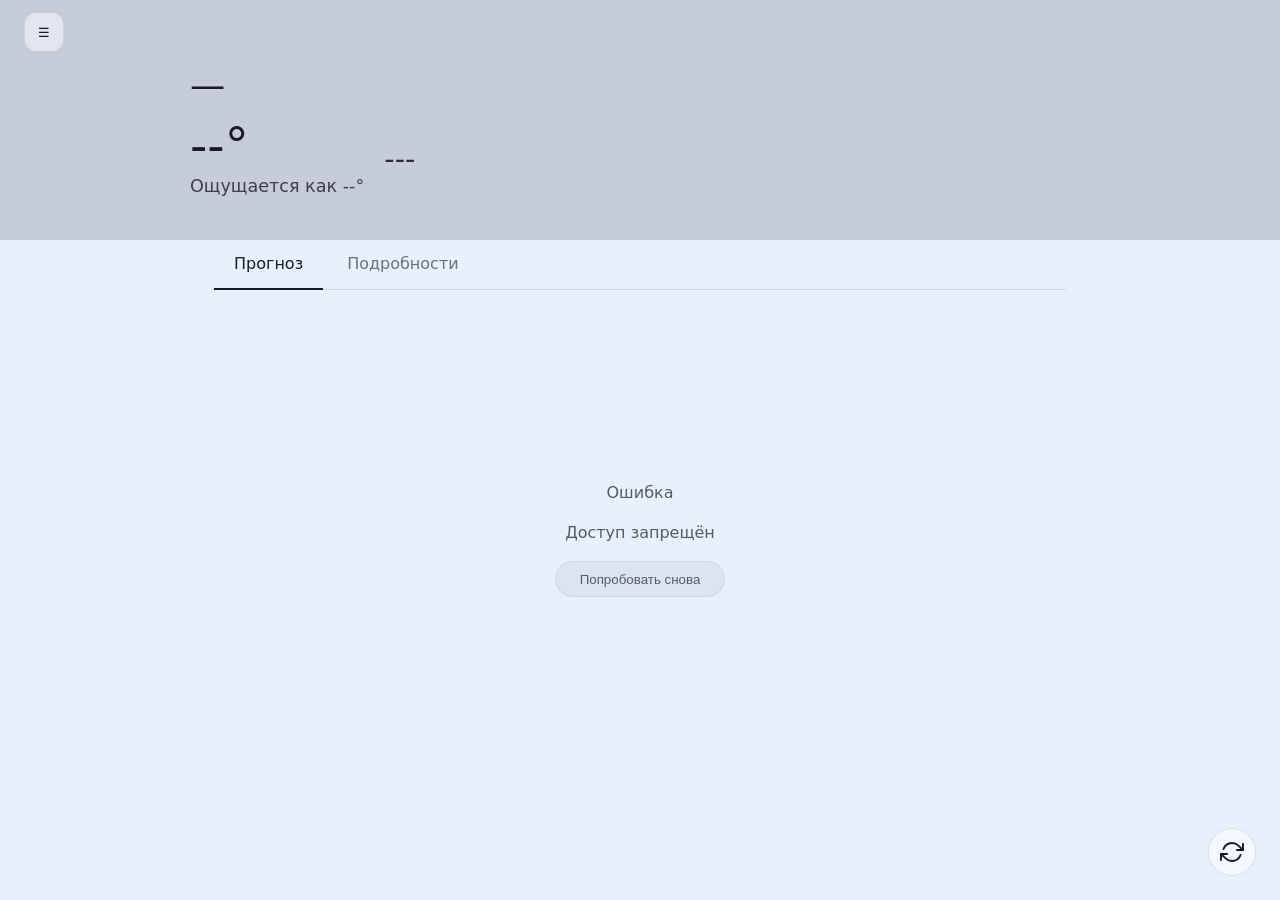
<file: index.html>
<!DOCTYPE html>
<html lang="ru">
<head>
    <meta charset="UTF-8">
    <meta name="viewport" content="width=device-width, initial-scale=1.0, maximum-scale=1.0, user-scalable=yes">
    <title>GoodWeather</title>
    <link rel="icon" type="image/png" href="favicon.png">
    <link rel="stylesheet" href="css/style.css">
</head>
<body class="light-theme">
    <div class="weather-background" id="bgLayer"></div>
    <div class="app-container">
        <header class="app-header">
            <div class="header-top-row"><button class="menu-btn" id="menuBtn">☰</button></div>
            <div class="menu-dropdown" id="menuDropdown">
                <div class="menu-section expanded">
                    <div class="menu-section-title"><span>Тема</span><span class="arrow">›</span></div>
                    <div class="menu-items">
                        <div class="menu-item" data-theme="light"><span>Светлая</span><span class="check">✓</span></div>
                        <div class="menu-item" data-theme="dark"><span>Тёмная</span><span class="check">✓</span></div>
                    </div>
                </div>
                <div class="menu-section expanded">
                    <div class="menu-section-title"><span>Эмодзи</span><span class="arrow">›</span></div>
                    <div class="menu-items">
                        <div class="menu-item" data-emoji="system"><span>Системные</span><span class="check">✓</span></div>
                        <div class="menu-item" data-emoji="fluent"><span>Fluent</span><span class="check">✓</span></div>
                    </div>
                </div>
            </div>
            <div class="header-content">
                <div class="location-row"><h1 class="city-name" id="cityDisplay">—</h1><span class="region-name" id="regionDisplay"></span></div>
                <div class="coordinates" id="coordsDisplay"></div>
                <div class="weather-status-row">
                    <div class="temp-section"><span class="temp-current" id="tempDisplay">--°</span><span class="feels-like" id="feelsLikeHeader">Ощущается как --°</span></div>
                    <span class="weather-desc" id="descDisplay">---</span>
                    <span class="update-badge" id="updateTimeDisplay"></span>
                </div>
            </div>
        </header>
        <div class="tabs-container">
            <div class="tabs"><a href="index.html" class="tab-btn active">Прогноз</a><a href="details.html" class="tab-btn">Подробности</a></div>
        </div>
        <main class="content-area">
            <div id="loadingUI" class="status-message"><div class="loader"></div><p>Загрузка...</p></div>
            <div id="forecastView" class="forecast-view">
                <h2 class="section-title">7 дней</h2>
                <div class="forecast-scroll" id="forecastScroll"></div>
            </div>
            <div id="hourlyView" class="hourly-view">
                <button class="back-btn" id="backBtn">← Назад</button>
                <h2 class="section-title" id="hourlyTitle"></h2>
                <div class="hourly-scroll-wrapper" id="hourlyScrollWrapper">
                    <div class="temp-chart">
                        <svg class="chart-svg" id="chartSvg"></svg>
                    </div>
                    <div class="hourly-scroll" id="hourlyScroll"></div>
                </div>
            </div>
            <div id="errorUI" class="status-message error" style="display:none"><p>Ошибка</p><p id="errorText"></p><button class="retry-btn" id="errorRetryBtn">Попробовать снова</button></div>
        </main>
    </div>
    <button class="refresh-btn" id="refreshBtn">
        <svg width="24" height="24" viewBox="0 0 24 24" fill="none" stroke="currentColor" stroke-width="2" stroke-linecap="round" stroke-linejoin="round">
            <path d="M23 4v6h-6"/>
            <path d="M1 20v-6h6"/>
            <path d="M3.51 9a9 9 0 0 1 14.85-3.36L23 10M1 14l4.64 4.36A9 9 0 0 0 20.49 15"/>
        </svg>
    </button>
    <script src="js/common.js"></script>
    <script src="js/main.js"></script>
</body>
</html>
</file>
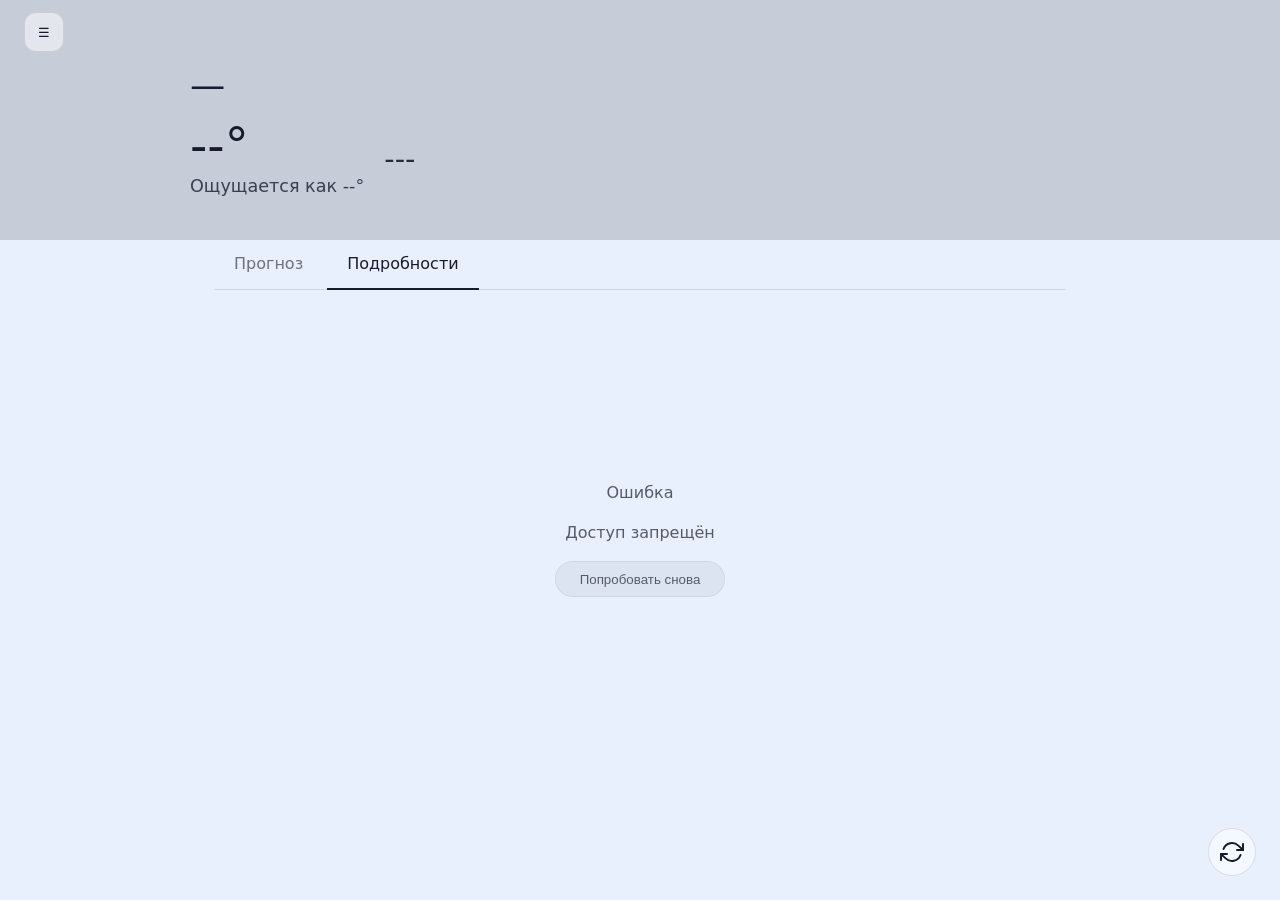
<file: details.html>
<!DOCTYPE html>
<html lang="ru">
<head>
    <meta charset="UTF-8">
    <meta name="viewport" content="width=device-width, initial-scale=1.0">
    <title>GoodWeather · Подробности</title>
    <link rel="icon" type="image/png" href="favicon.png">
    <link rel="stylesheet" href="css/style.css">
</head>
<body class="light-theme">
    <div class="weather-background" id="bgLayer"></div>
    <div class="app-container">
        <header class="app-header">
            <div class="header-top-row"><button class="menu-btn" id="menuBtn">☰</button></div>
            <div class="menu-dropdown" id="menuDropdown">
                <div class="menu-section expanded">
                    <div class="menu-section-title"><span>Тема</span><span class="arrow">›</span></div>
                    <div class="menu-items">
                        <div class="menu-item" data-theme="light"><span>Светлая</span><span class="check">✓</span></div>
                        <div class="menu-item" data-theme="dark"><span>Тёмная</span><span class="check">✓</span></div>
                    </div>
                </div>
                <div class="menu-section expanded">
                    <div class="menu-section-title"><span>Эмодзи</span><span class="arrow">›</span></div>
                    <div class="menu-items">
                        <div class="menu-item" data-emoji="system"><span>Системные</span><span class="check">✓</span></div>
                        <div class="menu-item" data-emoji="fluent"><span>Fluent</span><span class="check">✓</span></div>
                    </div>
                </div>
            </div>
            <div class="header-content">
                <div class="location-row"><h1 class="city-name" id="cityDisplay">—</h1><span class="region-name" id="regionDisplay"></span></div>
                <div class="coordinates" id="coordsDisplay"></div>
                <div class="weather-status-row">
                    <div class="temp-section"><span class="temp-current" id="tempDisplay">--°</span><span class="feels-like" id="feelsLikeHeader">Ощущается как --°</span></div>
                    <span class="weather-desc" id="descDisplay">---</span>
                    <span class="update-badge" id="updateTimeDisplay"></span>
                </div>
            </div>
        </header>
        <div class="tabs-container">
            <div class="tabs"><a href="index.html" class="tab-btn">Прогноз</a><a href="details.html" class="tab-btn active">Подробности</a></div>
        </div>
        <main class="content-area">
            <div id="loadingUI" class="status-message"><div class="loader"></div><p>Загрузка...</p></div>
            <div id="detailsContent" class="details-section">
                <div class="details-grid">
                    <div class="detail-card"><div class="detail-label">Ощущается</div><div class="detail-value"><span id="feelsLikeDisplay">--</span><span class="detail-unit">°C</span></div></div>
                    <div class="detail-card"><div class="detail-label">Влажность</div><div class="detail-value"><span id="humidityDisplay">--</span><span class="detail-unit">%</span></div></div>
                    <div class="detail-card"><div class="detail-label">Ветер</div><div class="detail-value"><span id="windSpeedDisplay">--</span><span class="detail-unit">м/с</span></div><div id="windDirDisplay"></div></div>
                    <div class="detail-card"><div class="detail-label">Порывы</div><div class="detail-value"><span id="windGustDisplay">--</span><span class="detail-unit">м/с</span></div></div>
                    <div class="detail-card"><div class="detail-label">Облачность</div><div class="detail-value"><span id="cloudDisplay">--</span><span class="detail-unit">%</span></div></div>
                    <div class="detail-card"><div class="detail-label">Видимость</div><div class="detail-value"><span id="visibilityDisplay">--</span><span class="detail-unit">км</span></div></div>
                    <div class="detail-card"><div class="detail-label">Давление</div><div class="detail-value"><span id="pressureDisplay">--</span><span class="detail-unit">мм рт.ст.</span></div></div>
                    <div class="detail-card"><div class="detail-label">Осадки</div><div class="detail-value"><span id="precipDisplay">--</span><span class="detail-unit">мм</span></div></div>
                    <div class="detail-card"><div class="detail-label">Восход</div><div class="detail-value"><span id="sunriseDisplay">--:--</span></div></div>
                    <div class="detail-card"><div class="detail-label">Закат</div><div class="detail-value"><span id="sunsetDisplay">--:--</span></div></div>
                </div>
            </div>
            <div id="errorUI" class="status-message error" style="display:none"><p>Ошибка</p><p id="errorText"></p><button class="retry-btn" id="errorRetryBtn">Попробовать снова</button></div>
        </main>
    </div>
    <button class="refresh-btn" id="refreshBtn">
        <svg width="24" height="24" viewBox="0 0 24 24" fill="none" stroke="currentColor" stroke-width="2" stroke-linecap="round" stroke-linejoin="round">
            <path d="M23 4v6h-6"/>
            <path d="M1 20v-6h6"/>
            <path d="M3.51 9a9 9 0 0 1 14.85-3.36L23 10M1 14l4.64 4.36A9 9 0 0 0 20.49 15"/>
        </svg>
    </button>
    <script src="js/common.js"></script>
    <script src="js/details.js"></script>
</body>
</html>
</file>
<file: css/style.css>
* { margin: 0; padding: 0; box-sizing: border-box; }
body {
    font-family: "Segoe UI", "Inter", system-ui, -apple-system, sans-serif;
    min-height: 100vh; background-color: #e8f0fe; color: #1a1a2e;
    font-weight: 300; line-height: 1.5; -webkit-font-smoothing: antialiased;
    transition: background-color 0.3s, color 0.3s;
}
body.dark-theme { background-color: #0b1a2a; color: white; }

.weather-background {
    position: absolute; top: 0; left: 0; width: 100%; height: 240px;
    background-size: cover; background-position: center; background-repeat: no-repeat;
    z-index: 1; transition: background-image 0.7s; pointer-events: none;
}
.weather-background::after {
    content: ''; position: absolute; top: 0; left: 0; width: 100%; height: 100%;
    background: rgba(0,0,0,0.15); pointer-events: none;
}
body.dark-theme .weather-background::after { background: rgba(0,0,0,0.35); }

.app-container {
    position: relative; z-index: 2; min-height: 100vh;
    display: flex; flex-direction: column; background: transparent;
}
.app-header {
    padding: 0.75rem 1.5rem 0.5rem; background: transparent;
    border-bottom: 1px solid transparent;
    min-height: 240px;
    display: flex;
    flex-direction: column;
}
.header-top-row { display: flex; align-items: center; gap: 1rem; margin-bottom: 0.5rem; }
.menu-btn {
    background: rgba(255,255,255,0.5); border: 1px solid rgba(0,0,0,0.1);
    color: #1a1a2e; width: 40px; height: 40px; border-radius: 12px;
    cursor: pointer; display: flex; align-items: center; justify-content: center;
    transition: background 0.2s; flex-shrink: 0;
}
body.dark-theme .menu-btn {
    background: rgba(0,0,0,0.2); border-color: rgba(255,255,255,0.15); color: white;
}
.menu-dropdown {
    position: absolute; top: 60px; left: 1.5rem;
    background: rgba(255,255,255,0.95); border: 1px solid rgba(0,0,0,0.1);
    border-radius: 16px; padding: 0.5rem; min-width: 200px;
    z-index: 1000; display: none; box-shadow: 0 10px 30px rgba(0,0,0,0.2);
}
body.dark-theme .menu-dropdown {
    background: rgba(20,30,40,0.95); border-color: rgba(255,255,255,0.1); color: white;
}
.menu-dropdown.show { display: block; }
.menu-section { padding: 0.25rem 0; }
.menu-section-title {
    padding: 0.6rem 1rem; font-size: 0.9rem; font-weight: 500;
    cursor: pointer; display: flex; align-items: center; justify-content: space-between;
    border-radius: 10px;
}
.menu-section-title:hover { background: rgba(0,0,0,0.05); }
body.dark-theme .menu-section-title:hover { background: rgba(255,255,255,0.1); }
.menu-section-title .arrow { font-size: 0.7rem; opacity: 0.5; }
.menu-section.expanded .menu-section-title .arrow { transform: rotate(90deg); }
.menu-items { display: none; padding: 0.25rem 0 0.25rem 0.5rem; }
.menu-section.expanded .menu-items { display: block; }
.menu-item {
    padding: 0.5rem 1rem; border-radius: 10px; cursor: pointer;
    font-size: 0.9rem; display: flex; align-items: center; gap: 0.5rem;
}
.menu-item:hover { background: rgba(0,0,0,0.05); }
body.dark-theme .menu-item:hover { background: rgba(255,255,255,0.1); }
.menu-item.active { background: rgba(0,0,0,0.08); }
body.dark-theme .menu-item.active { background: rgba(255,255,255,0.15); }
.menu-item .check { margin-left: auto; opacity: 0; color: #4facfe; }
.menu-item.active .check { opacity: 1; }

.header-content { max-width: 900px; margin: 0 auto; width: 100%; }
.location-row {
    display: flex; align-items: baseline; gap: 0.75rem;
    flex-wrap: wrap; margin-bottom: 0.25rem;
}
.city-name { font-size: 2.2rem; font-weight: 500; letter-spacing: -0.02em; }
.region-name { font-size: 1rem; opacity: 0.7; }
.coordinates { font-size: 0.75rem; opacity: 0.5; margin-bottom: 0.5rem; font-family: monospace; }
.weather-status-row {
    display: flex; align-items: center; gap: 1.25rem; flex-wrap: wrap;
}
.temp-section { display: flex; flex-direction: column; }
.temp-current { font-size: 3rem; font-weight: 300; line-height: 1; }
.feels-like { font-size: 1.1rem; opacity: 0.8; margin-top: 0.25rem; }
.weather-desc {
    font-size: 1.8rem; font-weight: 350; opacity: 0.9;
    display: flex; align-items: center; gap: 0.7rem;
}
.weather-icon {
    display: inline-block;
    vertical-align: middle;
    line-height: 1;
}
.weather-desc .weather-icon {
    height: 2.2rem;
    width: auto;
}
.weather-icon:not([src]) {
    font-size: 2.2rem;
    height: auto;
    width: auto;
    line-height: 1;
}
.update-badge {
    margin-left: auto; font-size: 0.85rem; opacity: 0.6; align-self: flex-end;
}

.tabs-container {
    max-width: 900px; margin: 0 auto; padding: 0 1.5rem;
    width: 100%; background: transparent;
}
.tabs {
    display: flex; gap: 0.25rem;
    border-bottom: 1px solid rgba(0,0,0,0.1);
}
body.dark-theme .tabs { border-bottom-color: rgba(255,255,255,0.1); }
.tab-btn {
    background: none; border: none; color: rgba(26,26,46,0.6);
    font-size: 1rem; padding: 0.75rem 1.25rem; cursor: pointer;
    border-bottom: 2px solid transparent; margin-bottom: -1px;
    text-decoration: none; display: inline-block;
}
body.dark-theme .tab-btn { color: rgba(255,255,255,0.6); }
.tab-btn.active {
    color: #1a1a2e; border-bottom-color: #1a1a2e; font-weight: 450;
}
body.dark-theme .tab-btn.active { color: white; border-bottom-color: white; }

.content-area {
    flex: 1; max-width: 900px; margin: 0 auto; padding: 1.5rem;
    width: 100%; z-index: 3;
}
.forecast-view.hidden { display: none; }
.hourly-view { display: none; }
.hourly-view.active { display: block; }
.back-btn {
    display: flex; align-items: center; gap: 0.5rem;
    background: none; border: none; color: inherit;
    font-size: 1rem; cursor: pointer; padding: 0.5rem 0;
    margin-bottom: 1rem; opacity: 0.7;
}
.section-title {
    font-size: 1.1rem; font-weight: 450; opacity: 0.7;
    margin-bottom: 1rem; text-transform: uppercase;
}

/* Единый скролл для графика и времени */
.hourly-scroll-wrapper {
    overflow-x: auto;
    overflow-y: visible;
    padding-bottom: 0.5rem;
    scrollbar-width: thin;
    -webkit-overflow-scrolling: touch;
    width: 100%;
}

.temp-chart {
    height: 150px;
    padding: 0.5rem 0;
}

.chart-svg { 
    width: 100%; 
    height: 100%; 
    display: block;
}

.chart-line { 
    fill: none; 
    stroke: #4facfe; 
    stroke-width: 2.5; 
}

.chart-point { 
    fill: #4facfe; 
}

.chart-label {
    font-size: 1rem !important;
    font-weight: 600 !important;
    fill: currentColor; 
    opacity: 0.9;
    text-anchor: middle;
}

.hourly-scroll {
    display: flex;
    padding: 0.5rem 0 1rem;
}

.hourly-card {
    flex-shrink: 0;
    text-align: center;
}

.hourly-time {
    font-size: 0.85rem;
    opacity: 0.7;
    margin-bottom: 0.5rem;
}

.hourly-icon {
    width: 2.5rem;
    height: 2.5rem;
    margin: 0 auto;
}

.hourly-icon .weather-icon {
    height: 2.2rem;
    width: auto;
}

.hourly-icon .weather-icon:not([src]) {
    font-size: 2rem;
    height: auto;
    width: auto;
}

.hourly-temp {
    font-size: 1.1rem;
    font-weight: 500;
    margin-top: 0.25rem;
}

.forecast-scroll {
    display: flex; gap: 0.75rem; overflow-x: auto;
    padding: 0.5rem 0.25rem 1.5rem;
    scrollbar-width: thin; -webkit-overflow-scrolling: touch;
}
.forecast-card {
    background: rgba(255,255,255,0.6); border-radius: 16px;
    padding: 1rem 1.25rem; min-width: 100px; text-align: center;
    border: 1px solid rgba(0,0,0,0.08); flex-shrink: 0; cursor: pointer;
}
body.dark-theme .forecast-card {
    background: rgba(128,128,128,0.1); border-color: rgba(255,255,255,0.1);
}
.forecast-day { font-size: 0.9rem; font-weight: 500; }
.forecast-date { font-size: 0.7rem; opacity: 0.5; margin-bottom: 0.5rem; }
.forecast-icon {
    width: 2.5rem; height: 2.5rem; margin: 0.25rem auto;
}
.forecast-icon .weather-icon {
    height: 2.5rem;
    width: auto;
}
.forecast-icon .weather-icon:not([src]) {
    font-size: 2.5rem;
    height: auto;
    width: auto;
}
.forecast-temp-max { font-size: 1.3rem; font-weight: 450; }
.forecast-temp-min { font-size: 0.85rem; opacity: 0.6; margin-top: 0.25rem; }

.details-section {
    background: rgba(255,255,255,0.5); border-radius: 24px;
    padding: 1.5rem; border: 1px solid rgba(0,0,0,0.08);
}
body.dark-theme .details-section {
    background: rgba(128,128,128,0.08); border-color: rgba(255,255,255,0.1);
}
.details-grid {
    display: grid; grid-template-columns: repeat(auto-fit, minmax(140px,1fr));
    gap: 1.5rem;
}
.detail-label {
    font-size: 0.7rem; text-transform: uppercase; opacity: 0.5;
    margin-bottom: 0.5rem;
}
.detail-value { font-size: 2.2rem; font-weight: 400; }
.detail-unit { font-size: 0.9rem; opacity: 0.5; margin-left: 0.2rem; }

.status-message {
    display: flex; flex-direction: column; align-items: center;
    justify-content: center; min-height: 50vh; gap: 1rem; opacity: 0.7;
}
.loader {
    width: 36px; height: 36px; border: 2px solid currentColor;
    border-radius: 50%; border-top-color: transparent;
    animation: spin 0.7s linear infinite;
}
@keyframes spin { to { transform: rotate(360deg); } }
.retry-btn {
    background: rgba(128,128,128,0.15); border: 1px solid rgba(128,128,128,0.2);
    color: inherit; padding: 0.6rem 1.5rem; border-radius: 40px; cursor: pointer;
}

.refresh-btn {
    position: fixed;
    bottom: 1.5rem;
    right: 1.5rem;
    background: rgba(255,255,255,0.5);
    border: 1px solid rgba(0,0,0,0.1);
    color: inherit;
    width: 48px;
    height: 48px;
    border-radius: 30px;
    cursor: pointer;
    display: flex;
    align-items: center;
    justify-content: center;
    z-index: 100;
    backdrop-filter: blur(10px);
    transition: transform 0.2s, background 0.2s;
}
.refresh-btn:hover {
    transform: rotate(15deg);
    background: rgba(255,255,255,0.7);
}
.refresh-btn svg {
    width: 24px;
    height: 24px;
}
body.dark-theme .refresh-btn {
    background: rgba(0,0,0,0.3);
    border-color: rgba(255,255,255,0.15);
}
body.dark-theme .refresh-btn:hover {
    background: rgba(0,0,0,0.5);
}

/* Мобильная версия */
@media (max-width: 600px) {
    .weather-background { 
        height: 130px !important;
    }
    
    .app-header { 
        padding: 0.25rem 0.8rem 0.25rem !important;
        min-height: 130px !important;
    }
    
    .header-top-row {
        margin-bottom: 0.25rem !important;
    }
    
    .menu-btn {
        width: 32px !important;
        height: 32px !important;
    }
    
    .city-name { 
        font-size: 1.5rem !important; 
        line-height: 1.2 !important;
    }
    
    .region-name { 
        font-size: 0.8rem !important; 
    }
    
    .coordinates {
        font-size: 0.7rem !important;
        margin-bottom: 0.15rem !important;
    }
    
    .temp-current { 
        font-size: 2rem !important; 
    }
    
    .feels-like { 
        font-size: 0.75rem !important; 
    }
    
    .weather-desc { 
        font-size: 1.1rem !important; 
        gap: 0.25rem !important;
    }
    
    .weather-desc .weather-icon {
        height: 1.5rem !important;
    }
    
    .weather-desc .weather-icon:not([src]) {
        font-size: 1.5rem !important;
    }
    
    .update-badge { 
        font-size: 0.6rem !important;
        margin-left: 0 !important;
    }
    
    .content-area { 
        padding: 0.5rem !important; 
    }
    
    .tabs-container {
        padding: 0 0.8rem !important;
    }
    
    .tab-btn {
        font-size: 0.9rem !important;
        padding: 0.5rem 0.8rem !important;
    }
    
    .temp-chart {
        height: 100px !important;
    }
    
    .hourly-icon {
        width: 1.8rem !important;
        height: 1.8rem !important;
    }
    
    .hourly-icon .weather-icon {
        height: 1.5rem !important;
    }
    
    .hourly-icon .weather-icon:not([src]) {
        font-size: 1.4rem !important;
    }
    
    .hourly-temp {
        font-size: 1rem !important;
    }
    
    .details-grid { 
        grid-template-columns: repeat(2,1fr) !important; 
        gap: 1rem !important;
    }
    
    .detail-value { 
        font-size: 1.5rem !important; 
    }
    
    .forecast-card { 
        min-width: 75px !important; 
        padding: 0.5rem !important; 
    }
    
    .forecast-icon {
        width: 2rem !important;
        height: 2rem !important;
    }
    
    .forecast-icon .weather-icon {
        height: 2rem !important;
    }
    
    .forecast-icon .weather-icon:not([src]) {
        font-size: 2rem !important;
    }
    
    .forecast-temp-max {
        font-size: 1.1rem !important;
    }
    
    .forecast-temp-min {
        font-size: 0.75rem !important;
    }
    
    .refresh-btn {
        width: 40px !important;
        height: 40px !important;
        bottom: 1rem !important;
        right: 1rem !important;
    }
    
    .refresh-btn svg {
        width: 20px !important;
        height: 20px !important;
    }
}
</file>
